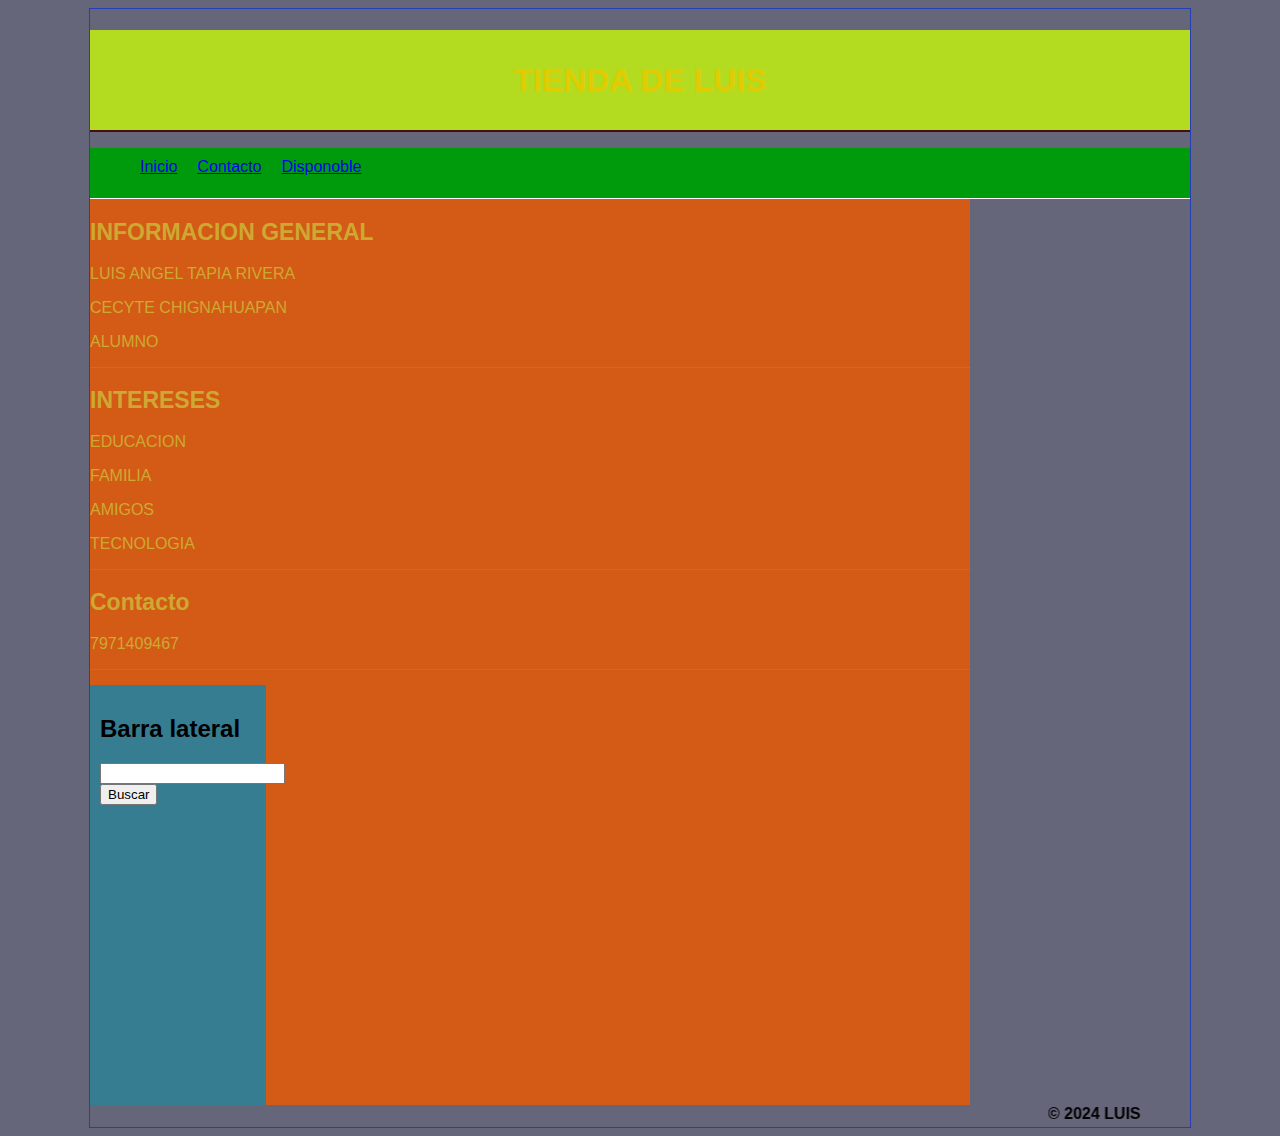
<file: index.html>
<!DOCTYPE html>
<html lang="es">
<head>
    <meta charset="UTF-8">
    <meta name="viewport" content="width=device-width, initial-scale=1.0">
    <title>Pagina de LUIS</title>
    <link rel="stylesheet" href="estilos.css">
</head>
<body>
    <div id="Container">
        <header>
            <h1>TIENDA DE LUIS</h1>
        </header>
        <nav>
            <ul>
                <li><a href=".html">Inicio</a></li>
                <li><a href="contacto.html">Contacto</a></li>
                <li><a href="gallos.html">Disponoble</a></li>
            </ul>
        </nav>
        <div class="clearfix"></div>
        <section id="content">
            <article class="article">
                <h2>INFORMACION GENERAL</h2>
                <p>LUIS ANGEL TAPIA RIVERA</p>
                <p>CECYTE CHIGNAHUAPAN</p>
                <p>ALUMNO</p>
            </article>
            <article class="article">
                <h2>INTERESES</h2>
                <p>EDUCACION</p>
                <p>FAMILIA</p>
                <p>AMIGOS</p>
                <p>TECNOLOGIA</p>
            </article>
            <article class="article">
                <h2>Contacto</h2>
                <p>7971409467</p>
            </article>
            <aside>
                <h2>Barra lateral</h2>
                <form>
                    <input type="text">
                    <input type="submit" value="Buscar">
                </form>
            </aside>
        </section>
        <div class="clearfix"></div>
        <footer>
            <marquee behavior="alternate">
                <b>&copy; 2024 LUIS</b>
            </marquee>
        </footer>
    </div>
</body>
</html>
</file>
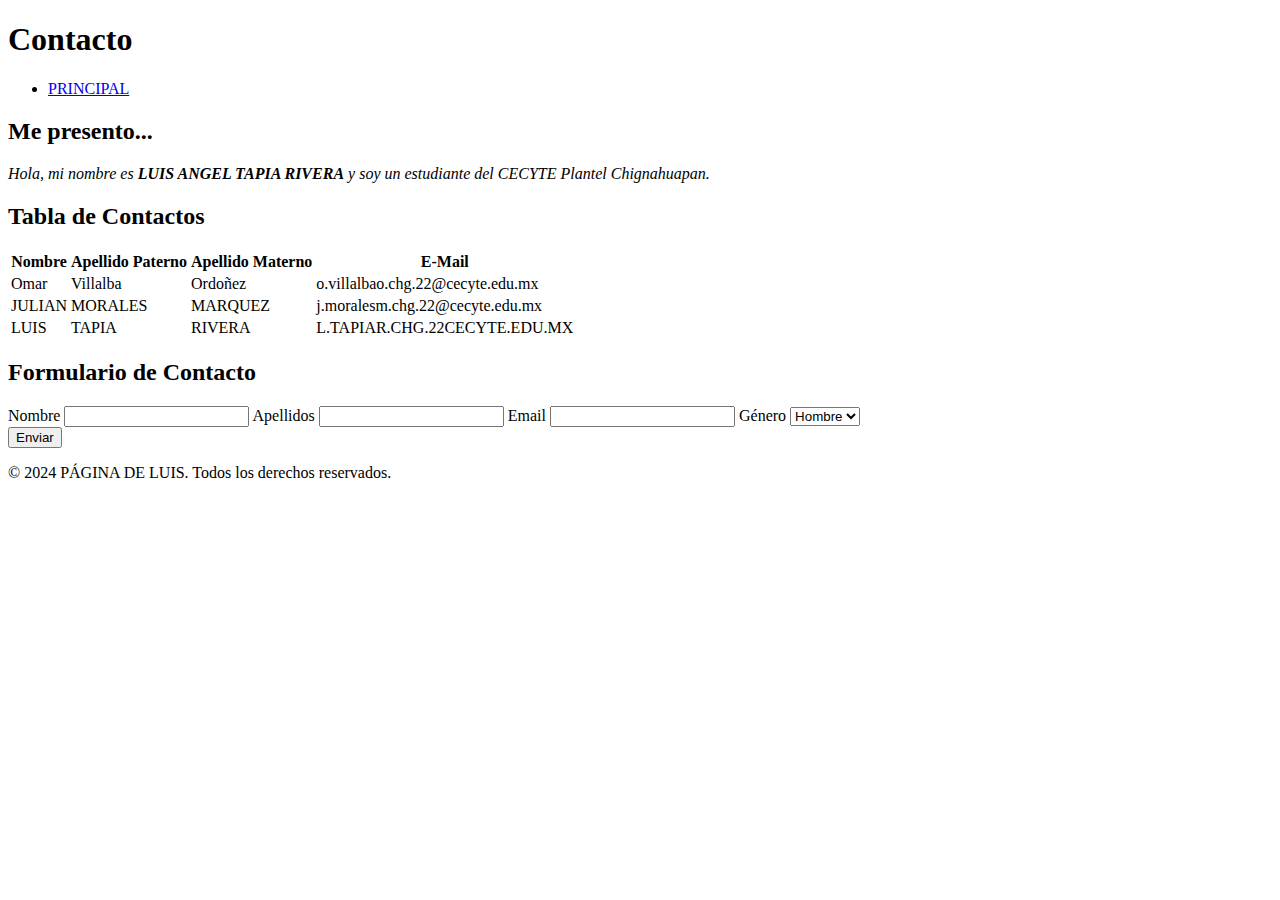
<file: contacto.html>
<!DOCTYPE html>
<html lang="es">
<head>
    <meta charset="UTF-8">
    <meta name="viewport" content="width=device-width, initial-scale=1.0">
    <title>PÁGINA DE LUIS</title>
</head>
<body>
    <header>
        <h1>Contacto</h1>
        <nav>
            <ul>
                <li><a href="index.html">PRINCIPAL</a></li>
            </ul>
        </nav>
    </header>

    <section id="presentation">
        <h2>Me presento...</h2>
        <p><i>Hola, mi nombre es <b>LUIS ANGEL TAPIA RIVERA</b> y soy un estudiante del CECYTE Plantel Chignahuapan.</i></p>
    </section>

    <section id="contact-table">
        <h2>Tabla de Contactos</h2>
        <table>
            <thead>
                <tr>
                    <th>Nombre</th>
                    <th>Apellido Paterno</th>
                    <th>Apellido Materno</th>
                    <th>E-Mail</th>
                </tr>
            </thead>
            <tbody>
                <tr>
                    <td>Omar</td>
                    <td>Villalba</td>
                    <td>Ordoñez</td>
                    <td>o.villalbao.chg.22@cecyte.edu.mx</td>
                </tr>
                <tr>
                    <td>JULIAN</td>
                    <td>MORALES</td>
                    <td>MARQUEZ</td>
                    <td>j.moralesm.chg.22@cecyte.edu.mx</td>
                </tr>
                <tr>
                    <td>LUIS</td>
                    <td>TAPIA</td>
                    <td>RIVERA</td>
                    <td>L.TAPIAR.CHG.22CECYTE.EDU.MX</td>
                </tr>
            </tbody>
        </table>
    </section>

    <section id="contact-form">
        <h2>Formulario de Contacto</h2>
        <form>
            <label for="nombre">Nombre</label>
            <input type="text" id="nombre" name="nombre" required>
            <label for="apellidos">Apellidos</label>
            <input type="text" id="apellidos" name="apellidos" required>
            <label for="email">Email</label>
            <input type="email" id="email" name="email" required>
            <label for="genero">Género</label>
            <select id="genero" name="genero">
                <option value="hombre">Hombre</option>
                <option value="mujer">Mujer</option>
            </select>
            <br>
            <input type="submit" value="Enviar">
        </form>
    </section>

    <footer>
        <p>&copy; 2024 PÁGINA DE LUIS. Todos los derechos reservados.</p>
    </footer>
</body>
</html>
</file>
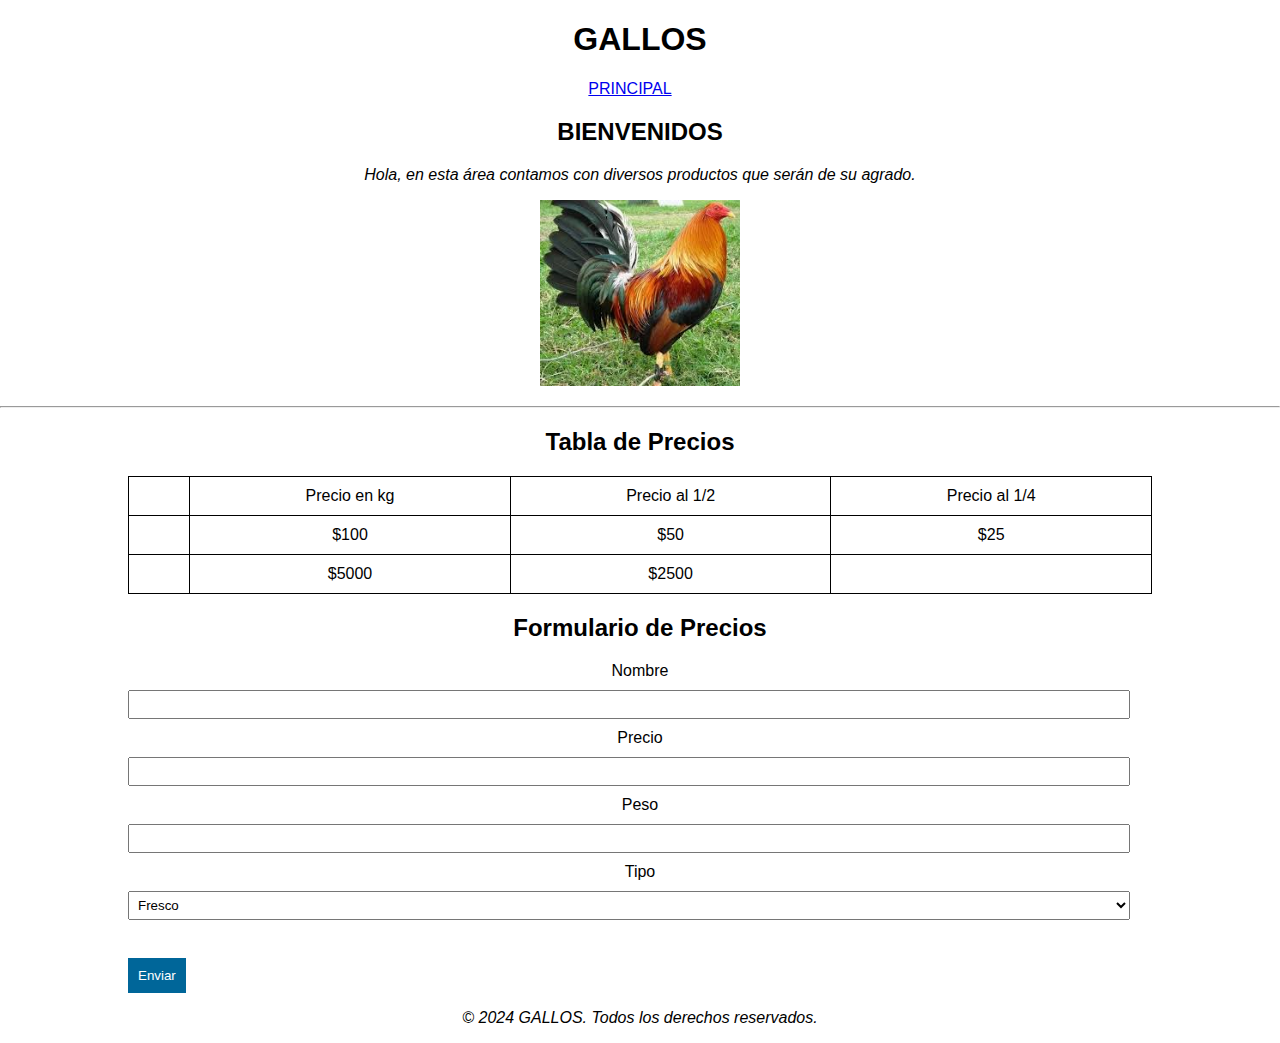
<file: gallos.html>
<!DOCTYPE html>
<html lang="es">
<head>
    <meta charset="UTF-8">
    <meta name="viewport" content="width=device-width, initial-scale=1.0">
    <title>GALLOS</title>
    <style>
        body {
            font-family: Arial, sans-serif;
            margin: 0;
            padding: 0;
        }
        h1, h2 {
            text-align: center;
        }
        ul {
            list-style-type: none;
            padding: 0;
            text-align: center;
        }
        ul li {
            display: inline;
            margin-right: 20px;
        }
        p {
            text-align: center;
            font-style: italic;
        }
        img {
            display: block;
            margin: 0 auto;
            max-width: 100%;
            height: auto;
            margin-bottom: 20px;
        }
        table {
            width: 80%;
            margin: 0 auto;
            border-collapse: collapse;
            text-align: center;
        }
        table, th, td {
            border: 1px solid black;
            padding: 10px;
        }
        form {
            width: 80%;
            margin: 0 auto;
            text-align: center;
        }
        label, input, select {
            display: block;
            margin: 10px 0;
        }
        input[type="text"], select {
            width: calc(100% - 22px); /* Adjusted width to accommodate borders and paddings */
            padding: 5px;
            box-sizing: border-box;
        }
        input[type="submit"] {
            padding: 10px;
            background-color: #006699;
            color: white;
            border: none;
            cursor: pointer;
        }
        input[type="submit"]:hover {
            background-color: #004466;
        }
    </style>
</head>
<body>
    <header>
        <h1>GALLOS</h1>
        <nav>
            <ul>
                <li><a href="index.html">PRINCIPAL</a></li>
            </ul>
        </nav>
    </header>

    <section id="welcome">
        <h2>BIENVENIDOS</h2>
        <p><i>Hola, en esta área contamos con diversos productos que serán de su agrado.</i></p>
        <img src="GALLOS1.jpg" alt="Imagen de gallos" width="200px">
        <hr>
    </section>

    <section id="prices">
        <h2>Tabla de Precios</h2>
        <table border="1">
            <tr>
                <td></td>
                <td>Precio en kg</td>
                <td>Precio al 1/2</td>
                <td>Precio al 1/4</td>
            </tr>
            <tr>
                <td></td>
                <td>$100</td>
                <td>$50</td>
                <td>$25</td>
            </tr>
            <tr>
                <td></td>
                <td>$5000</td>
                <td>$2500</td>
                <td></td> <!-- Agregar valores faltantes según necesidad -->
            </tr>
        </table>
    </section>

    <section id="form">
        <h2>Formulario de Precios</h2>
        <form>
            <label for="nombre">Nombre</label>
            <input type="text" id="nombre" name="nombre" required>
            <label for="precio">Precio</label>
            <input type="text" id="precio" name="precio" required>
            <label for="peso">Peso</label>
            <input type="text" id="peso" name="peso" required>
            <label for="tipo">Tipo</label>
            <select id="tipo" name="tipo">
                <option value="fresco">Fresco</option>
            </select>
            <br>
            <input type="submit" value="Enviar">
        </form>
    </section>

    <footer>
        <p>&copy; 2024 GALLOS. Todos los derechos reservados.</p>
    </footer>
</body>
</html>
</file>
<file: estilos.css>
{
    max-width: 100%;
    padding: 0px;
    margin: 0PX;
}
body{
    background: rgb(102, 102, 122);
    font-family: Arial, Helvetica, sans-serif;
}
#Container{
    width: 1100px;
    margin: 0px auto;
    border: 1px solid rgb(37, 63, 179);
}
header{
    background: rgb(179, 219, 31);
    height: 100px;
    width: 100%;
    text-align: center;
    line-height: 100px;
    color: rgb(225, 203, 1);
    border-bottom: 2px solid rgb(71, 13, 13);
}
nav{
    background: rgb(0, 155, 13);
    height: 50px;
    border-bottom: 1px solid white;
}
nav ul li{
    float: left;
    list-style: none;
    margin: 10px;
}
.clearfix{
    clear: both;
}
#content{
    float: left;
    width: 80%;
    background: rgb(212, 91, 21);
    min-height: 470px;
}
aside{
    float: left;
    width: calc(20% - 20px);
    background: rgb(55, 125, 146);
    min-height: 400px;
    padding: 10px;
}
.article{
    color: rgb(205, 169, 50);
    margin-top: 15px;
    margin-bottom: 15px;
    border-bottom: 1px solid rgb(87, 165, 42);
}
.article h2{
    font-size: 23px;
}
</file>
